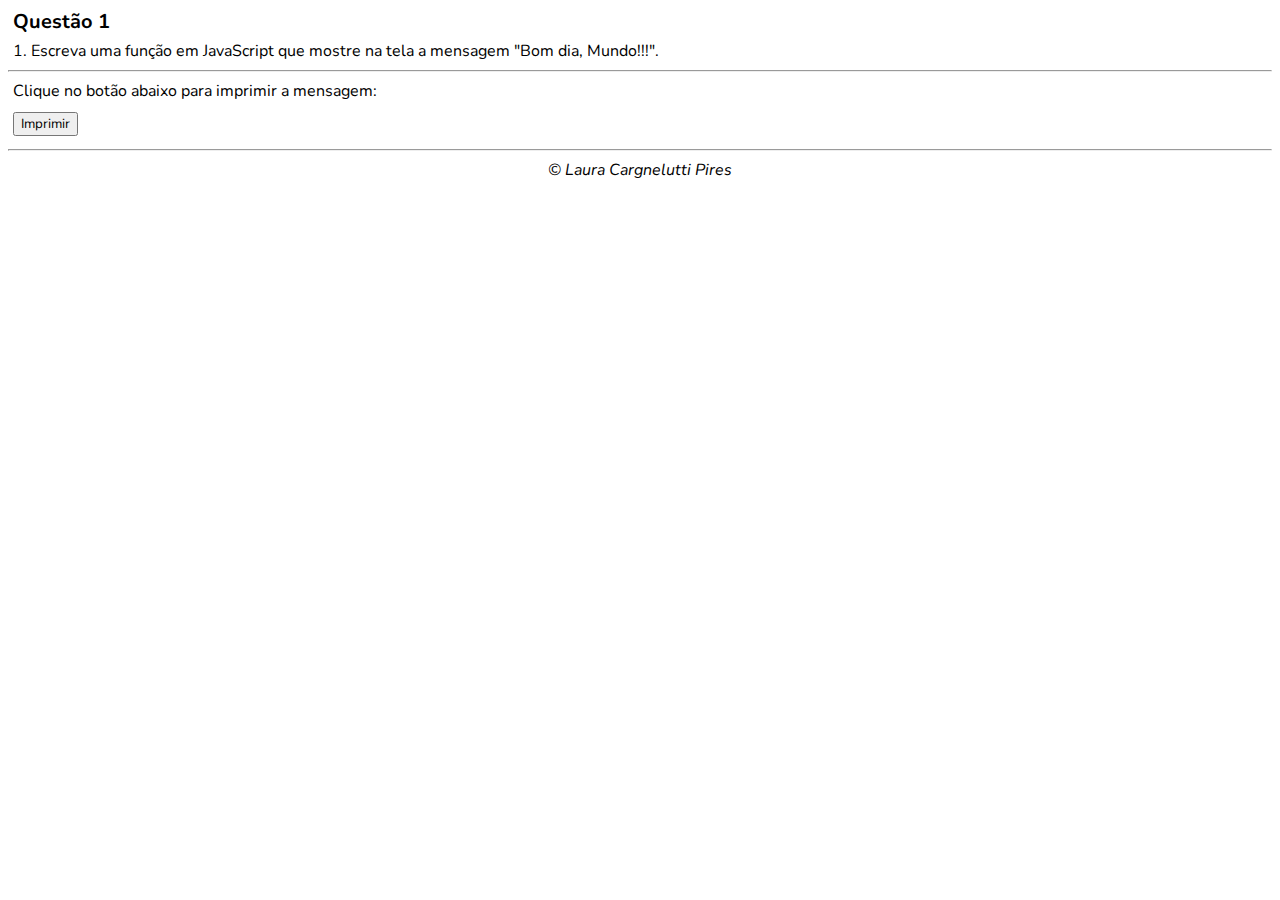
<file: 01/index.html>
<!DOCTYPE html>
<html lang="pt-br">

<head>
    <meta charset="UTF-8">
    <meta http-equiv="X-UA-Compatible" content="IE=edge">
    <meta name="viewport" content="width=device-width, initial-scale=1.0">
    <title>Questão 1</title>
    <link rel="stylesheet" href="../modelo/style.css">
</head>

<body>
    <header id="cabecalho">
        <h1>Questão 1</h1>
        <p>1. Escreva uma função em JavaScript que mostre na tela a mensagem "Bom dia, Mundo!!!".</p>
    </header>
    <hr>
    <div id="funcao">
        <section>
            <p>Clique no botão abaixo para imprimir a mensagem:</p>
            <input type="button" value="Imprimir" onclick="imprimeMensagem()">
            <p id="mensagem"></p>
        </section>
    </div>
    <hr>
    <footer>
        <p id="rodape">&copy; Laura Cargnelutti Pires</p>
    </footer>
    <script defer src="script.js"></script>
</body>

</html>
</file>
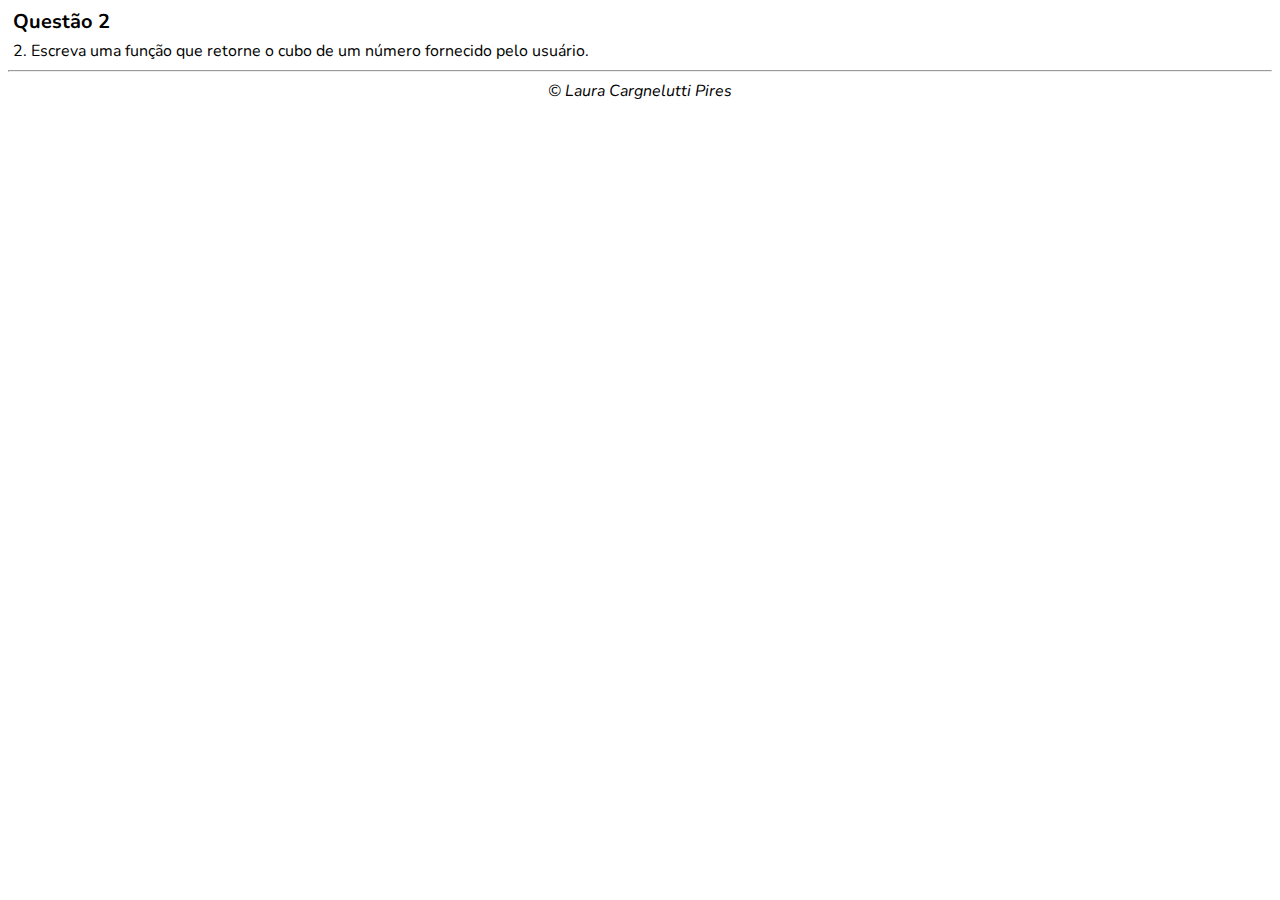
<file: 02/index.html>
<!DOCTYPE html>
<html lang="pt-br">

<head>
    <meta charset="UTF-8">
    <meta http-equiv="X-UA-Compatible" content="IE=edge">
    <meta name="viewport" content="width=device-width, initial-scale=1.0">
    <title>Questão 2</title>
    <link rel="stylesheet" href="../modelo/style.css">
</head>

<body onload="cuboNumero()">
    <header id="cabecalho">
        <h1>Questão 2</h1>
        <p>2. Escreva uma função que retorne o cubo de um número fornecido pelo usuário.</p>
    </header>
    <hr>
    <footer>
        <p id="rodape">&copy; Laura Cargnelutti Pires</p>
    </footer>
    <script defer src="script.js"></script>
</body>

</html>
</file>
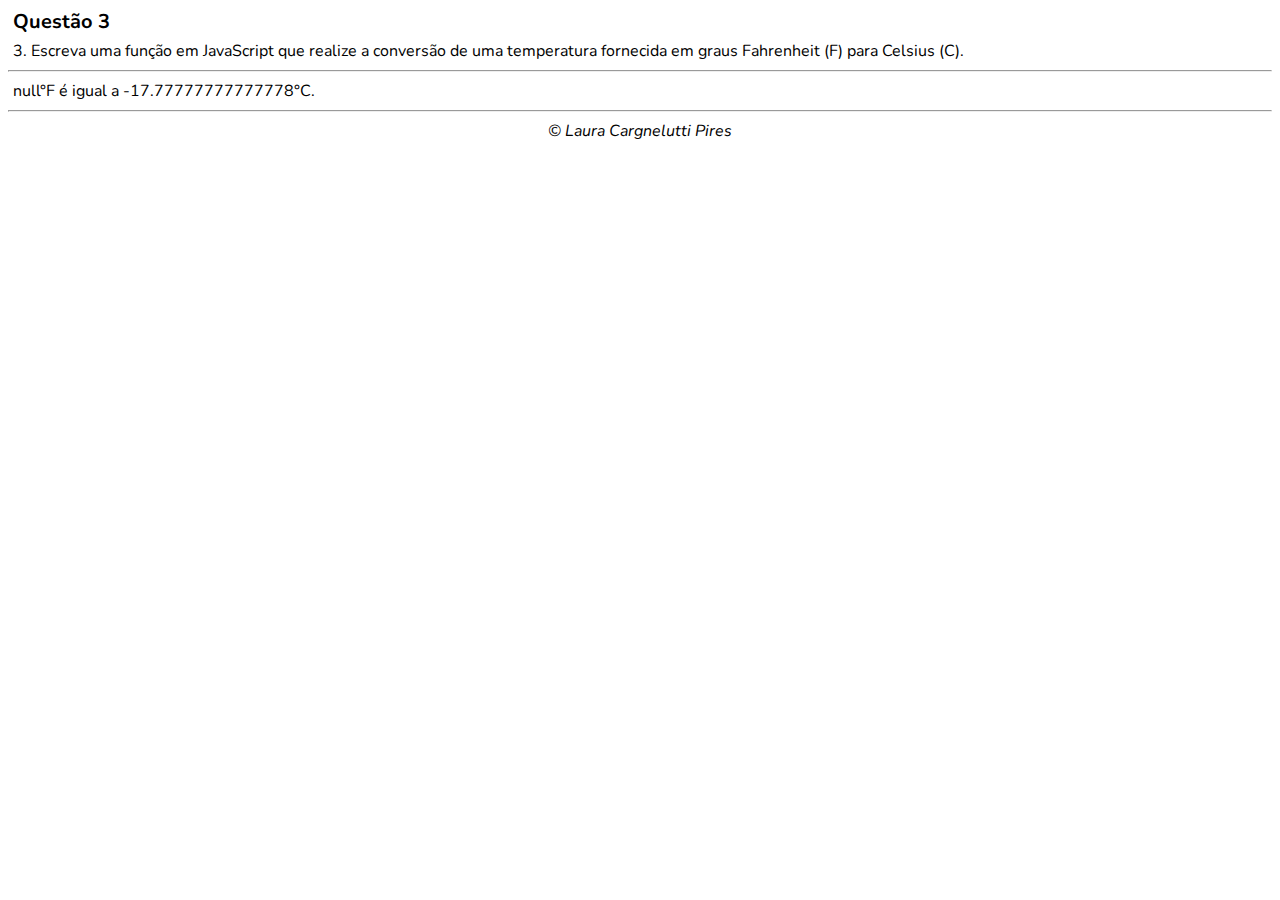
<file: 03/index.html>
<!DOCTYPE html>
<html lang="pt-br">

<head>
    <meta charset="UTF-8">
    <meta http-equiv="X-UA-Compatible" content="IE=edge">
    <meta name="viewport" content="width=device-width, initial-scale=1.0">
    <title>Questão 3</title>
    <link rel="stylesheet" href="../modelo/style.css">
</head>

<body onload="conversao()">
    <header id="cabecalho">
        <h1>Questão 3</h1>
        <p>3. Escreva uma função em JavaScript que realize a conversão
            de uma temperatura fornecida em graus Fahrenheit (F) para Celsius (C).</p>
    </header>
    <hr>
    <div id="funcao">
        <section>
            <p id="resposta">Resposta</p>
        </section>
    </div>
    <hr>
    <footer>
        <p id="rodape">&copy; Laura Cargnelutti Pires</p>
    </footer>
    <script defer src="script.js"></script>
</body>

</html>
</file>
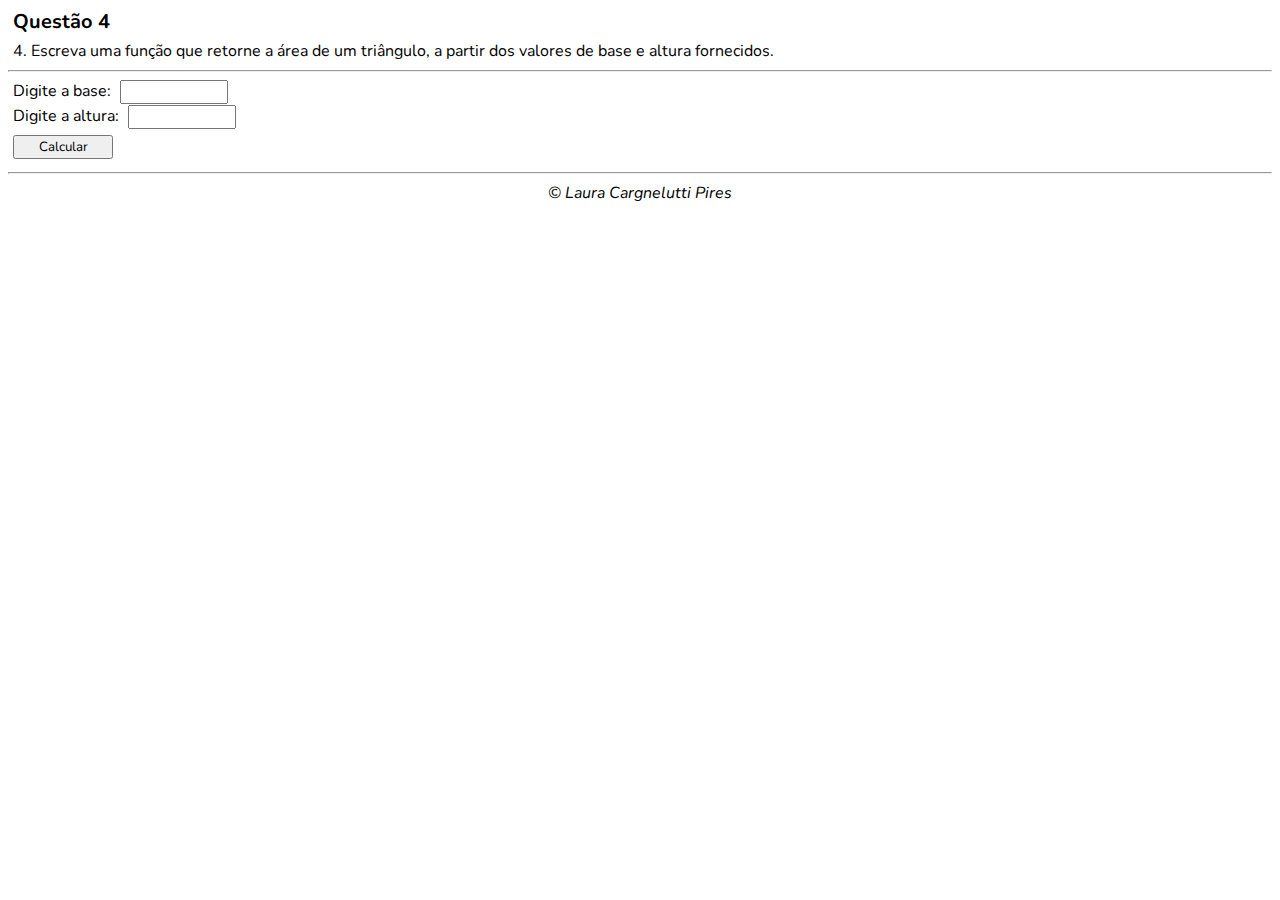
<file: 04/index.html>
<!DOCTYPE html>
<html lang="pt-br">

<head>
    <meta charset="UTF-8">
    <meta http-equiv="X-UA-Compatible" content="IE=edge">
    <meta name="viewport" content="width=device-width, initial-scale=1.0">
    <title>Questão 4</title>
    <link rel="stylesheet" href="style.css">
</head>

<body>
    <header id="cabecalho">
        <h1>Questão 4 </h1>
        <p>4. Escreva uma função que retorne a área de um triângulo, a partir dos
            valores de base e altura fornecidos.</p>
    </header>
    <hr>
    <div id="funcao">
        <section id="section1">
            <div>
                <label for="base">Digite a base:</label>
                <input type="number" id="base">
            </div>
            <div>
                <label for="altura">Digite a altura:</label>
                <input type="number" id="altura">
            </div>
            <input type="button" value="Calcular" class="botao" onclick="calcular()">
        </section>
        <section>
            <p id="resposta"></p>
        </section>
    </div>
    <hr>
    <footer>
        <p id="rodape">&copy; Laura Cargnelutti Pires</p>
    </footer>
    <script defer src="script.js"></script>
</body>

</html>
</file>
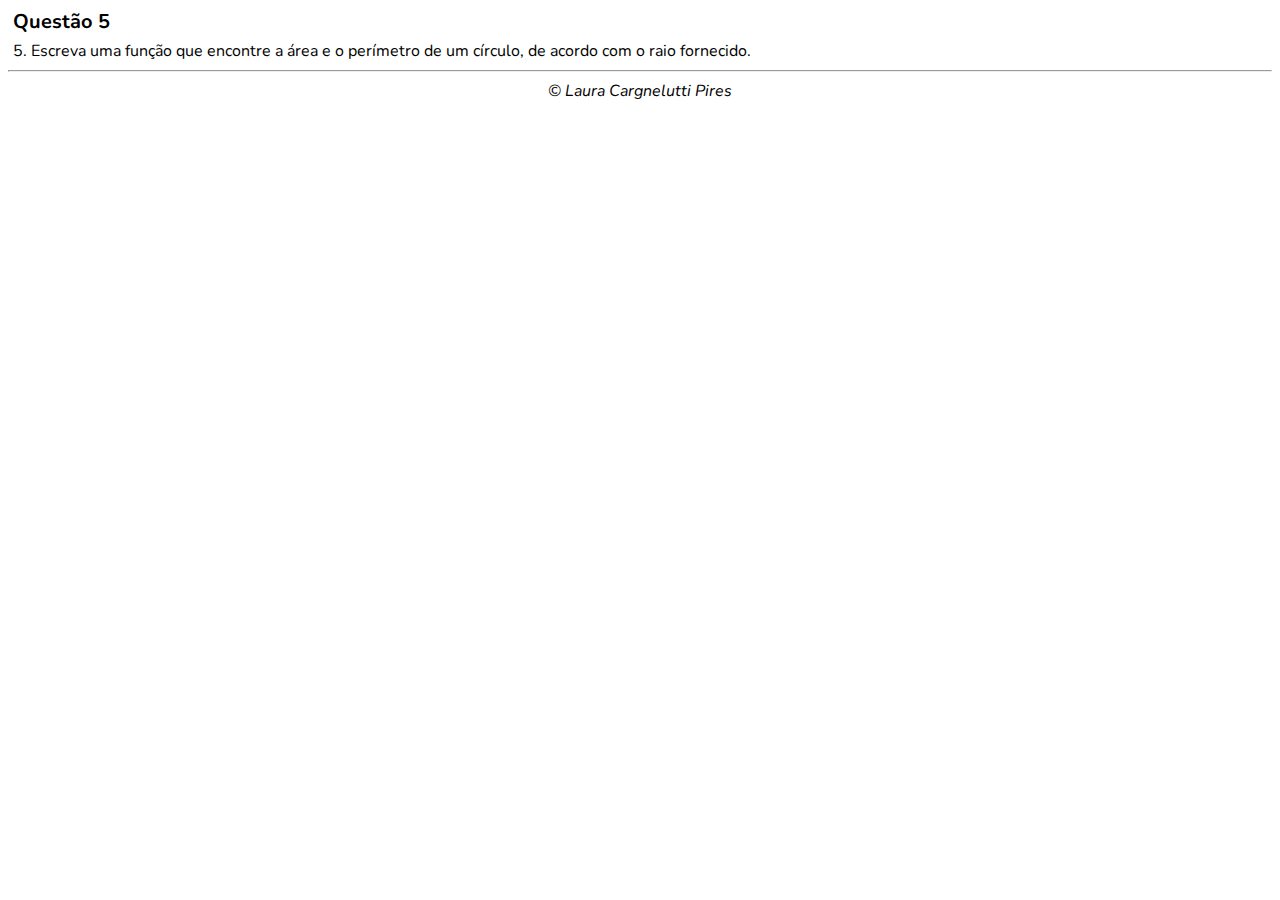
<file: 05/index.html>
<!DOCTYPE html>
<html lang="pt-br">

<head>
    <meta charset="UTF-8">
    <meta http-equiv="X-UA-Compatible" content="IE=edge">
    <meta name="viewport" content="width=device-width, initial-scale=1.0">
    <title>Questão 5</title>
    <link rel="stylesheet" href="../modelo/style.css">
</head>

<body onload="calcular()">
    <header id="cabecalho">
        <h1>Questão 5</h1>
        <p>5. Escreva uma função que encontre a área e o perímetro de um círculo,
            de acordo com o raio fornecido.</p>
    </header>
    <hr>
    <footer>
        <p id="rodape">&copy; Laura Cargnelutti Pires</p>
    </footer>
    <script defer src="script.js"></script>
</body>

</html>
</file>
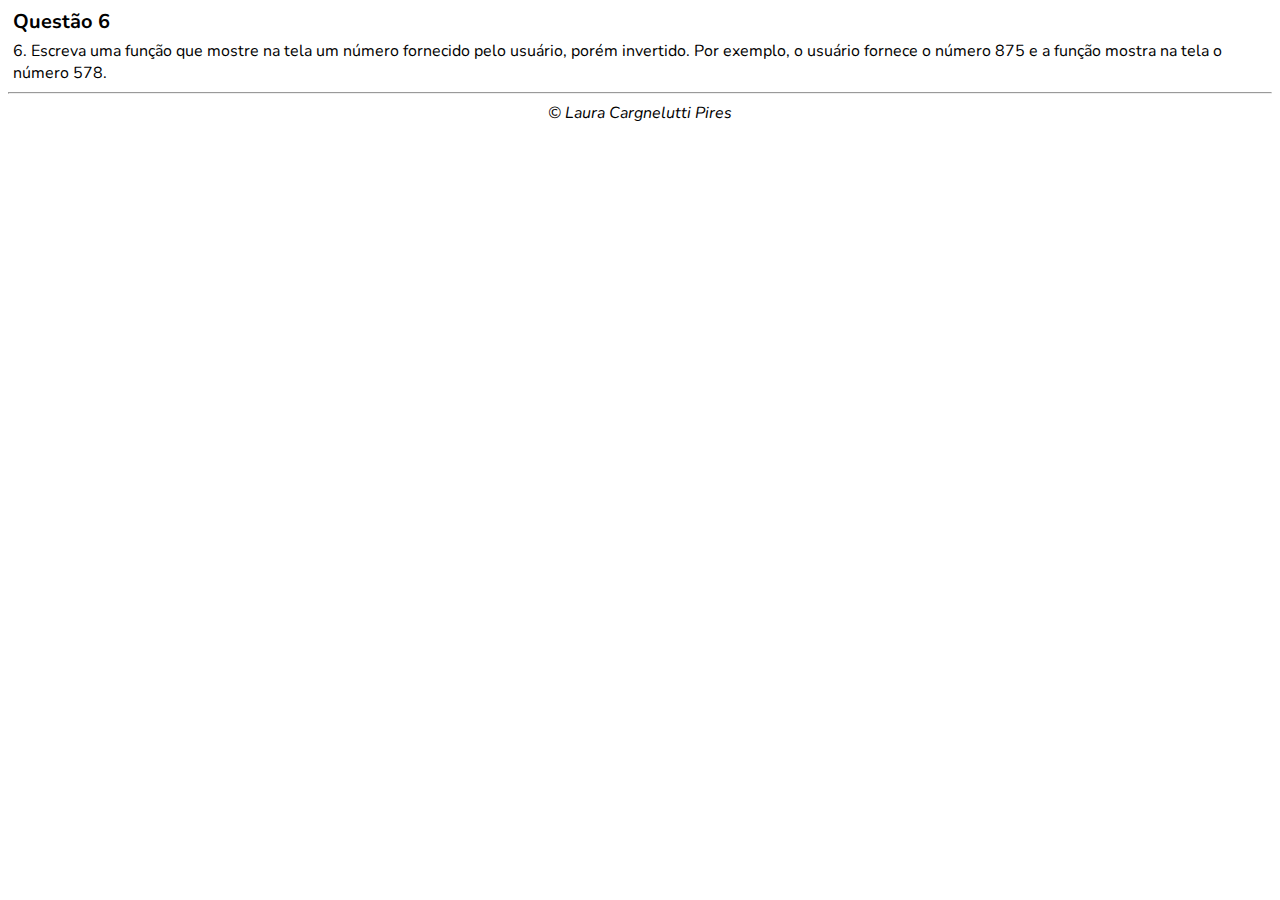
<file: 06/index.html>
<!DOCTYPE html>
<html lang="pt-br">

<head>
    <meta charset="UTF-8">
    <meta http-equiv="X-UA-Compatible" content="IE=edge">
    <meta name="viewport" content="width=device-width, initial-scale=1.0">
    <title>Questão 6</title>
    <link rel="stylesheet" href="../modelo/style.css">
</head>

<body onload="inverte()">
    <header id="cabecalho">
        <h1>Questão 6</h1>
        <p>6. Escreva uma função que mostre na tela um número fornecido pelo usuário,
            porém invertido. Por exemplo, o usuário fornece o número 875 e a função
            mostra na tela o número 578.</p>
    </header>
    <hr>
    <footer>
        <p id="rodape">&copy; Laura Cargnelutti Pires</p>
    </footer>
    <script defer src="script.js"></script>
</body>

</html>
</file>
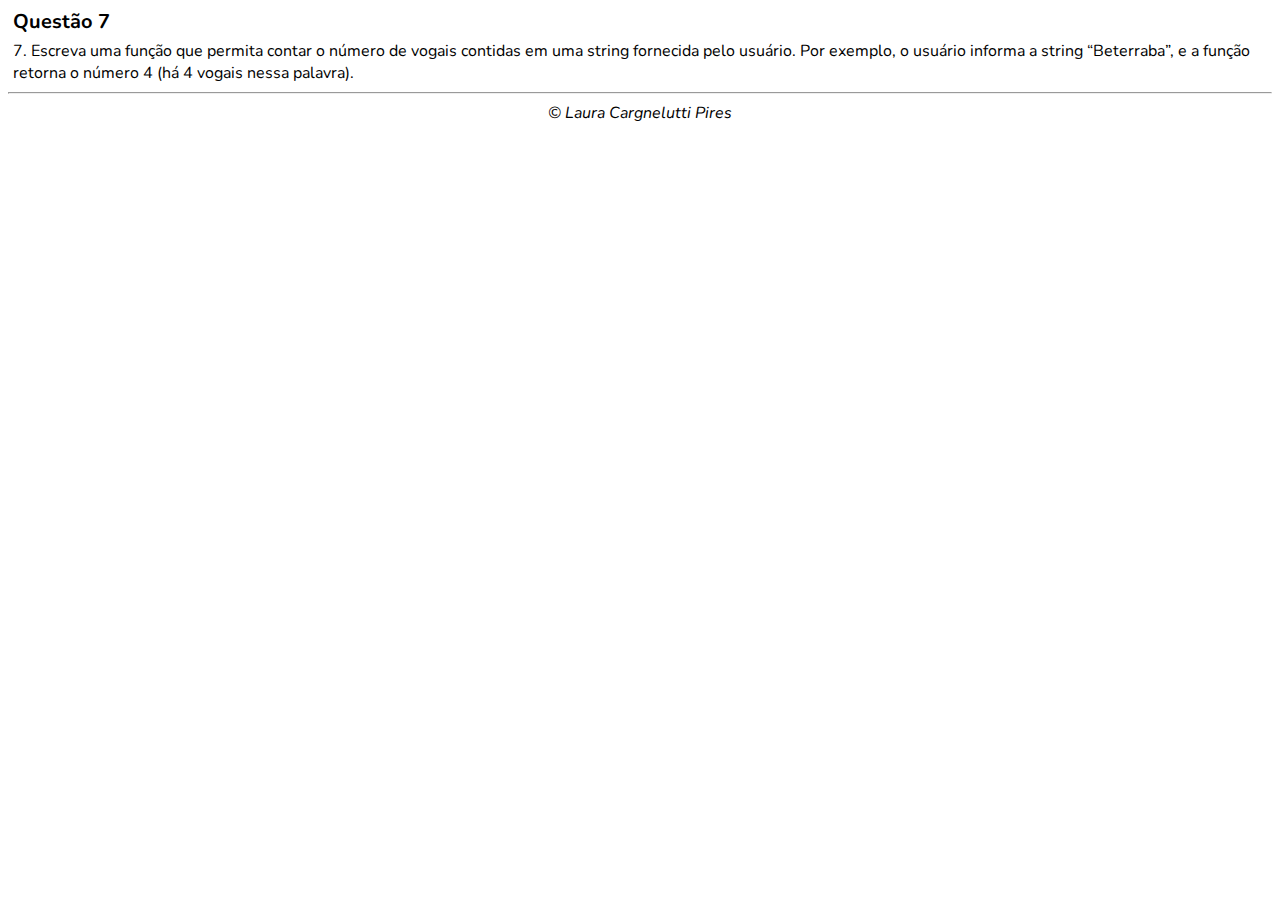
<file: 07/index.html>
<!DOCTYPE html>
<html lang="pt-br">

<head>
    <meta charset="UTF-8">
    <meta http-equiv="X-UA-Compatible" content="IE=edge">
    <meta name="viewport" content="width=device-width, initial-scale=1.0">
    <title>Questão 7</title>
    <link rel="stylesheet" href="../modelo/style.css">
</head>

<body onload="contaVogais()">
    <header id="cabecalho">
        <h1>Questão 7</h1>
        <p>7. Escreva uma função que permita contar o número de vogais contidas em uma string fornecida pelo usuário.
            Por exemplo, o usuário informa a string “Beterraba”, e a função retorna o número 4 (há 4 vogais nessa
            palavra).</p>
    </header>
    <hr>
    <footer>
        <p id="rodape">&copy; Laura Cargnelutti Pires</p>
    </footer>
    <script defer src="script.js"></script>
</body>

</html>
</file>
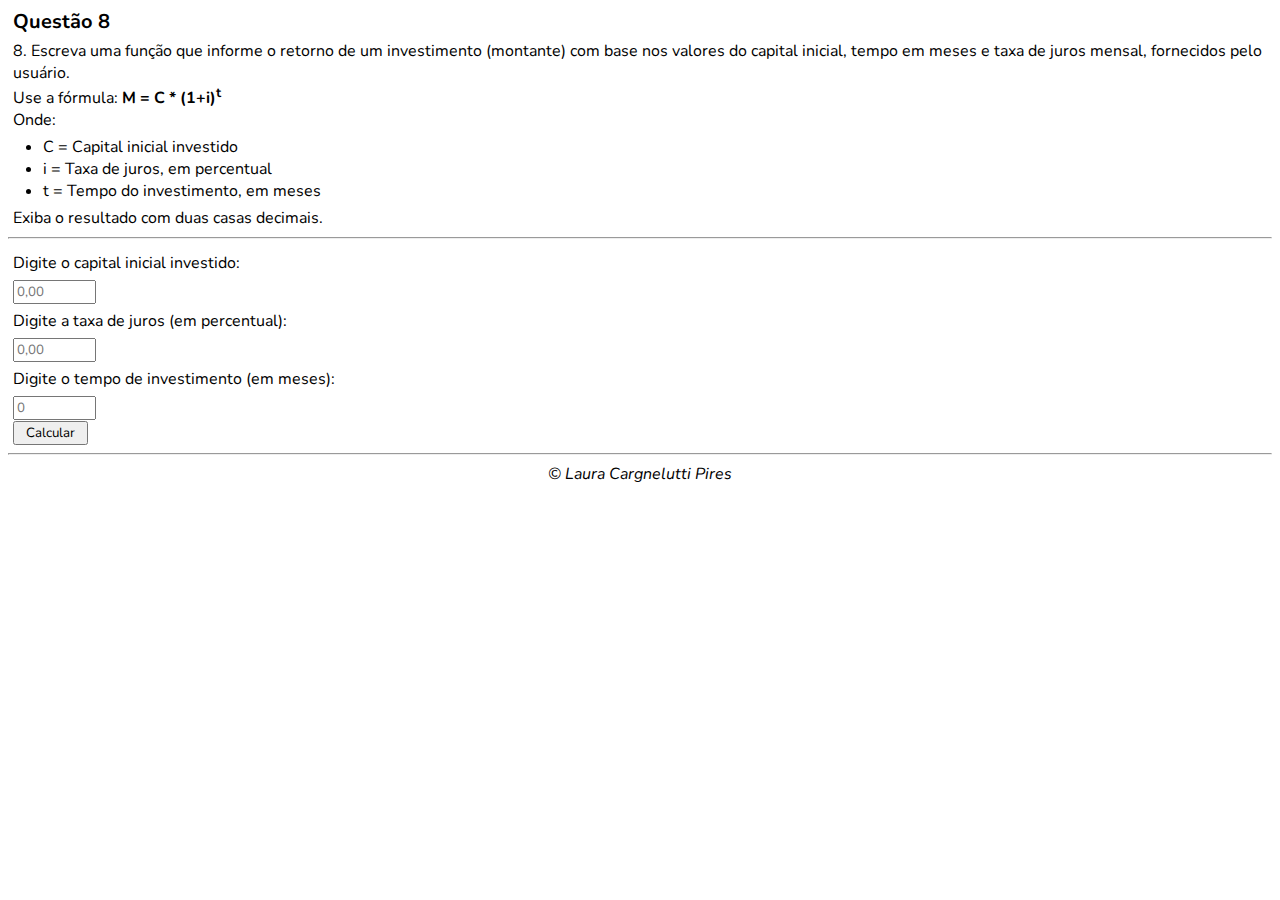
<file: 08/index.html>
<!DOCTYPE html>
<html lang="pt-br">

<head>
    <meta charset="UTF-8">
    <meta http-equiv="X-UA-Compatible" content="IE=edge">
    <meta name="viewport" content="width=device-width, initial-scale=1.0">
    <title>Questão 8</title>
    <link rel="stylesheet" href="style.css">
</head>

<body>
    <header id="cabecalho">
        <h1>Questão 8</h1>
        <p>8. Escreva uma função que informe o retorno de um investimento (montante) com base nos valores do capital
            inicial, tempo em meses e taxa de juros mensal, fornecidos pelo usuário.
            <br>
            Use a fórmula: <strong>M = C * (1+i)<sup>t</sup></strong>
            <br>
            Onde:
        </p>
        <ul>
            <li>C = Capital inicial investido</li>
            <li>i = Taxa de juros, em percentual</li>
            <li>t = Tempo do investimento, em meses</li>
        </ul>
        <p>Exiba o resultado com duas casas decimais.</p>
    </header>
    <hr>
    <div id="funcao">
        <section id="section1">
            <label for="capital">Digite o capital inicial investido:</label>
            <input type="number" name="capital" id="capital" min="0" placeholder="0,00" oninput="limitDecimalPlaces(event)">
            <label for="juros">Digite a taxa de juros (em percentual):</label>
            <input type="number" name="juros" id="juros" min="0" placeholder="0,00" oninput="limitDecimalPlaces(event)">
            <label for="meses">Digite o tempo de investimento (em meses):</label>
            <input type="number" name="meses" id="meses" min="0" placeholder="0">
            <input type="button" name="botao" id="botao" value="Calcular" onclick="calcular()">
        </section>
    </div>
    <hr>
    <footer>
        <p id="rodape">&copy; Laura Cargnelutti Pires</p>
    </footer>
    <script defer src="script.js"></script>
</body>

</html>
</file>
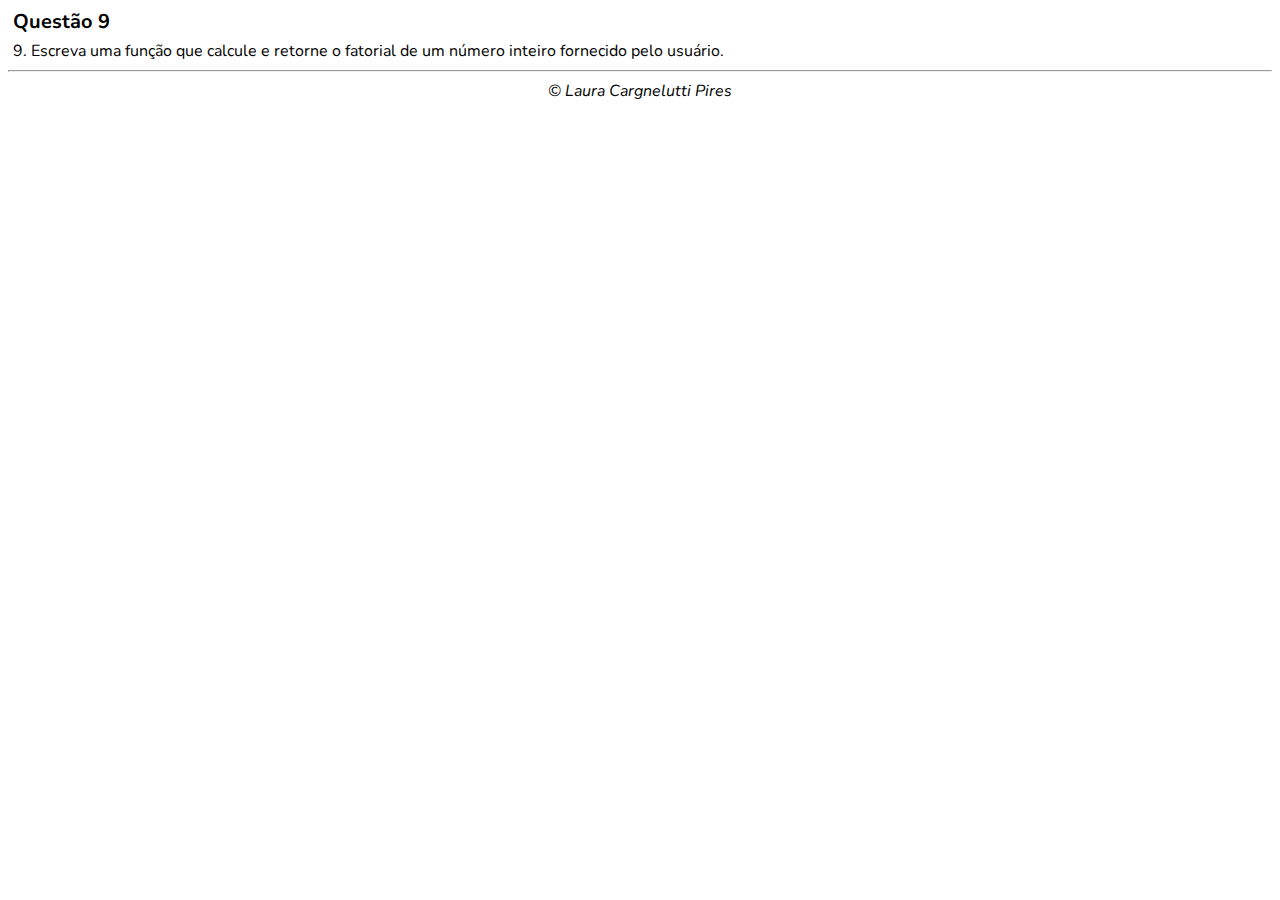
<file: 09/index.html>
<!DOCTYPE html>
<html lang="pt-br">

<head>
    <meta charset="UTF-8">
    <meta http-equiv="X-UA-Compatible" content="IE=edge">
    <meta name="viewport" content="width=device-width, initial-scale=1.0">
    <title>Questão 9</title>
    <link rel="stylesheet" href="../modelo/style.css">
</head>

<body onload="fatorial(numero)">
    <header id="cabecalho">
        <h1>Questão 9</h1>
        <p>9. Escreva uma função que calcule e retorne o fatorial de um número inteiro fornecido pelo usuário.</p>
    </header>
    <hr>
    <footer>
        <p id="rodape">&copy; Laura Cargnelutti Pires</p>
    </footer>
    <script defer src="script.js"></script>
</body>

</html>
</file>
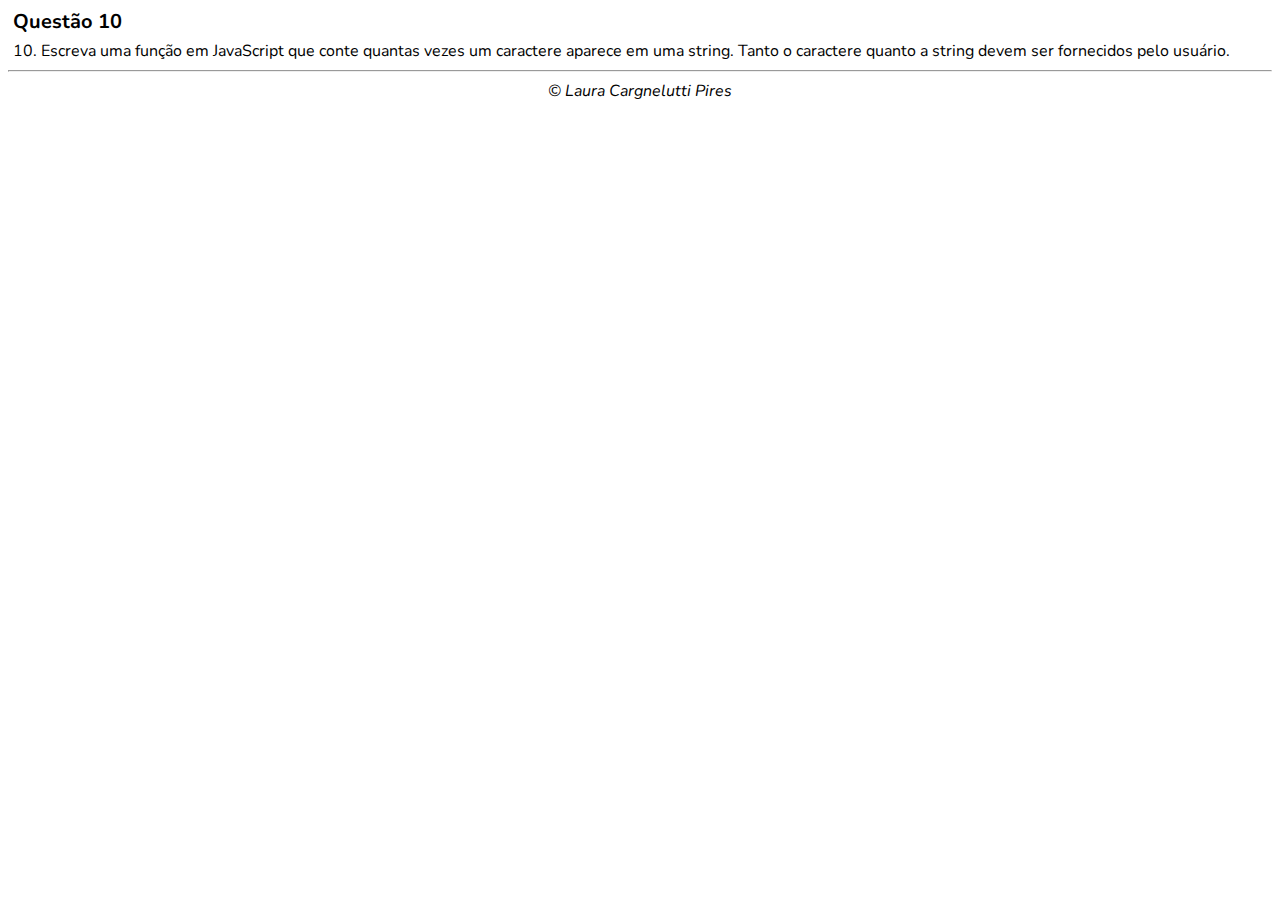
<file: 10/index.html>
<!DOCTYPE html>
<html lang="pt-br">

<head>
    <meta charset="UTF-8">
    <meta http-equiv="X-UA-Compatible" content="IE=edge">
    <meta name="viewport" content="width=device-width, initial-scale=1.0">
    <title>Questão 10</title>
    <link rel="stylesheet" href="../modelo/style.css">
</head>

<body onload="contaCaractere()">
    <header id="cabecalho">
        <h1>Questão 10</h1>
        <p>10. Escreva uma função em JavaScript que conte quantas vezes um caractere aparece em uma string. Tanto o
            caractere quanto a string devem ser fornecidos pelo usuário.</p>
    </header>
    <hr>
    <footer>
        <p id="rodape">&copy; Laura Cargnelutti Pires</p>
    </footer>
    <script defer src="script.js"></script>
</body>

</html>
</file>
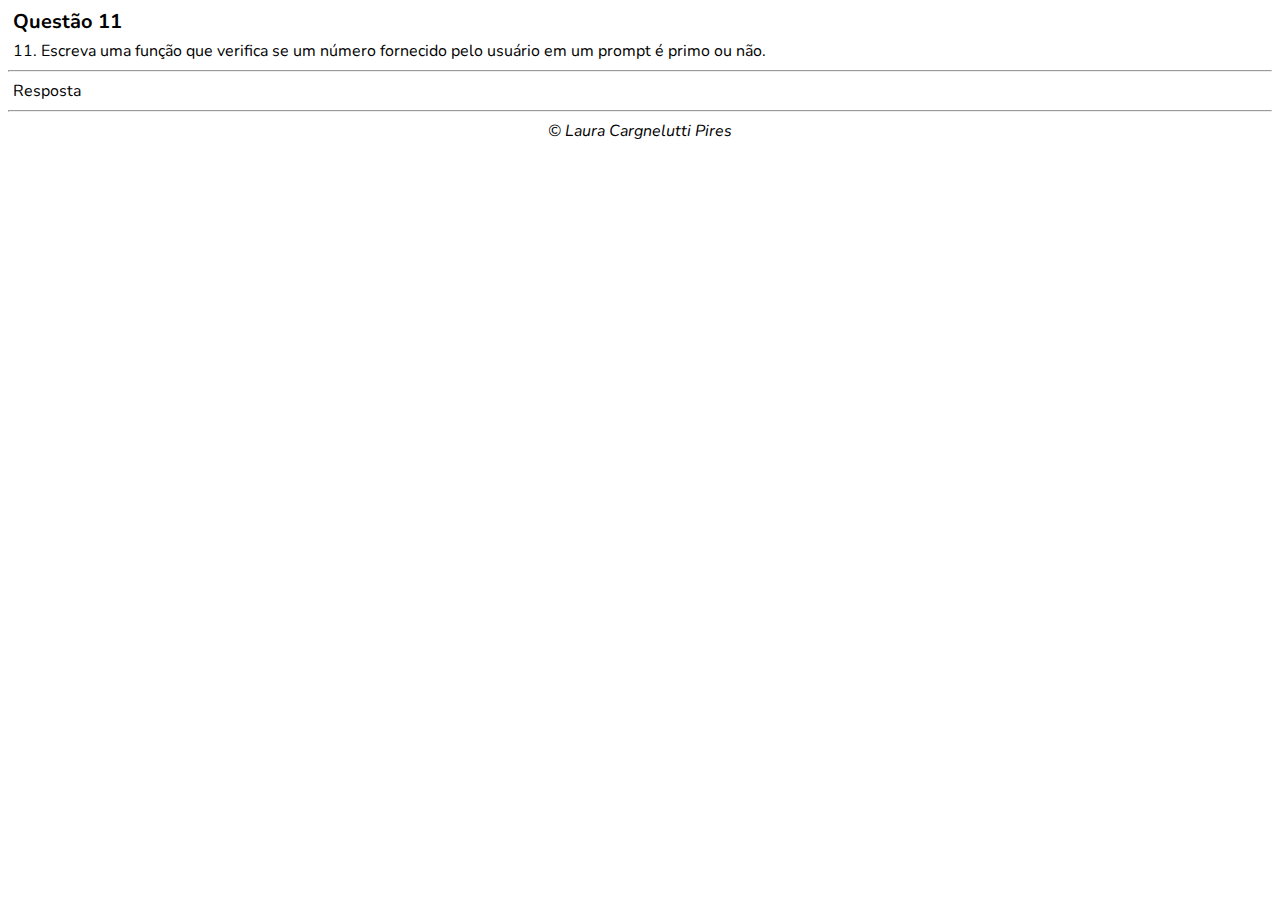
<file: 11/index.html>
<!DOCTYPE html>
<html lang="pt-br">

<head>
    <meta charset="UTF-8">
    <meta http-equiv="X-UA-Compatible" content="IE=edge">
    <meta name="viewport" content="width=device-width, initial-scale=1.0">
    <title>Questão 11</title>
    <link rel="stylesheet" href="../modelo/style.css">
</head>

<body onload="verificaPrimo()">
    <header id="cabecalho">
        <h1>Questão 11</h1>
        <p>11. Escreva uma função que verifica se um número fornecido pelo usuário em um prompt é primo ou não.</p>
    </header>
    <hr>
    <div id="funcao">
        <section>
            <p>Resposta</p>
        </section>
    </div>
    <hr>
    <footer>
        <p id="rodape">&copy; Laura Cargnelutti Pires</p>
    </footer>
    <script defer src="script.js"></script>
</body>

</html>
</file>
<file: modelo/style.css>
@import url('https://fonts.googleapis.com/css2?family=Nunito&display=swap');

* {
    font-family: 'Nunito', sans-serif;
}

h1 {
    font-size: 20px;
}

h1,
p,
input,
label,
ul {
    margin: 5px;
}

footer {
    text-align: center;
    font-style: italic;
}
</file>
<file: 04/style.css>
@import url('https://fonts.googleapis.com/css2?family=Nunito&display=swap');

* {
    font-family: 'Nunito', sans-serif;
}

h1 {
    font-size: 20px;
}

h1,
p,
label,
.botao {
    margin: 5px;
}

label,
input {
    width: 100px;
}

#section1 {
    display: flex;
    flex-direction: column;
    gap: 1px;
}

footer {
    text-align: center;
    font-style: italic;
}
</file>
<file: 08/style.css>
@import url('https://fonts.googleapis.com/css2?family=Nunito&display=swap');

* {
    font-family: 'Nunito', sans-serif;
}

h1 {
    font-size: 20px;
}

h1,
p,
label,
ul {
    margin: 5px;
}

input {
    margin-left: 5px;
}

label {
    width: 400px;
}

input {
    width: 75px;
}

ul {
    padding-left: 30px;
}

#section1 {
    display: flex;
    flex-direction: column;
    gap: 1px;
}

footer {
    text-align: center;
    font-style: italic;
}
</file>
